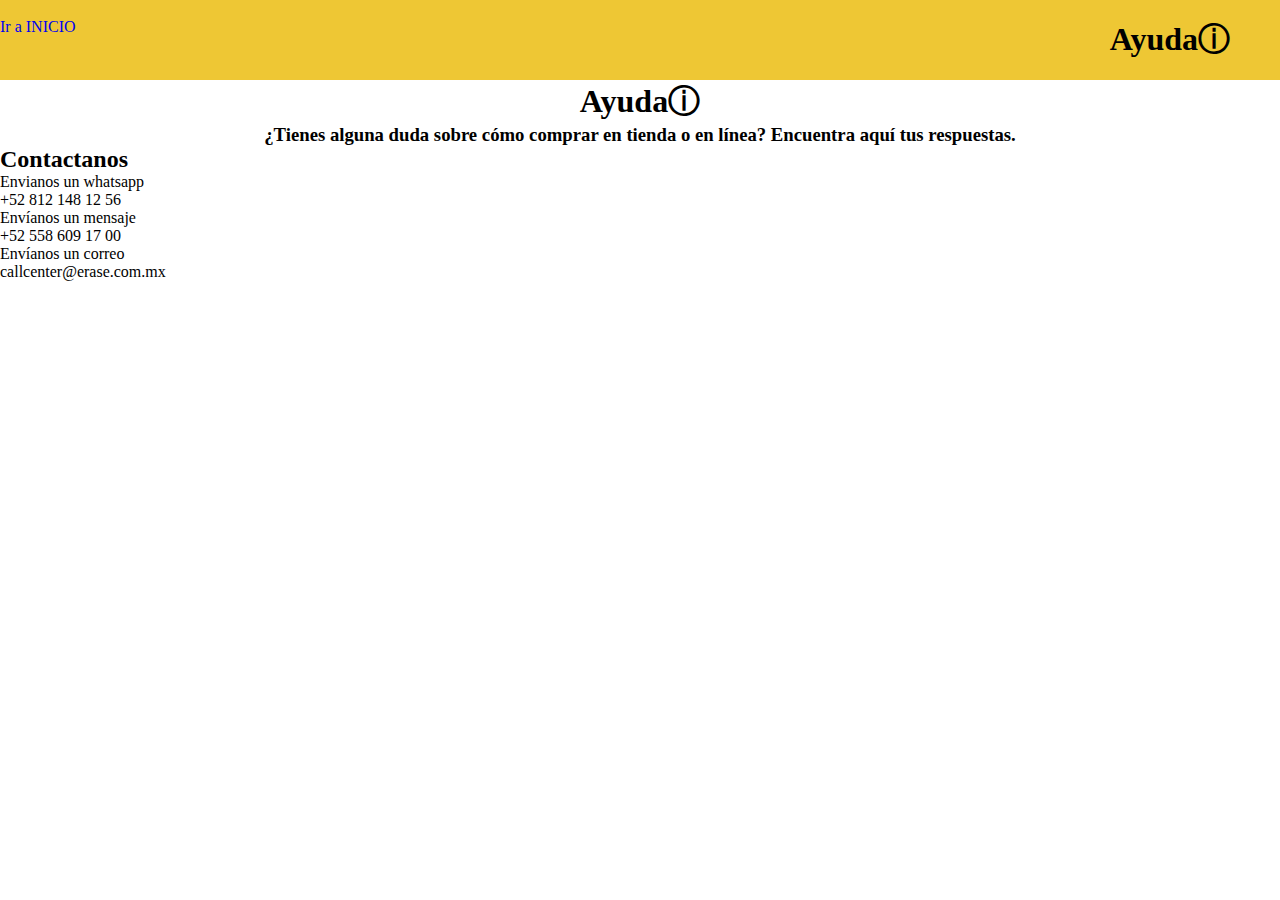
<file: Ayudaⓘ.html>
<!DOCTYPE html>
<html>
   <head>
	<title>Ayudaⓘ</title>
	   <link rel="stylesheet" href="Ayudaⓘ.css">
</head>
<body>
<nav>
	<br>
	<a href="index.html">Ir a INICIO</a>
	<ul>
		<input type="checkbox" id="check">
        <label for="check" class="checkbtn">
            <i class="fas fa-bars"></i>
         </label>
         <h1>Ayudaⓘ</h1>
  </ul>
  </nav>       
	<h1><center>Ayudaⓘ</center></h1>

 <h3><center>¿Tienes alguna duda sobre cómo comprar en tienda o en línea? Encuentra aquí tus respuestas.</center></h3>


<h2>Contactanos</h2>
Envianos un whatsapp
<p>
+52 812 148 12 56
</p>

Envíanos un mensaje
<p>
+52 558 609 17 00
</p>

Envíanos un correo
<p>
callcenter@erase.com.mx
</p>
</file>
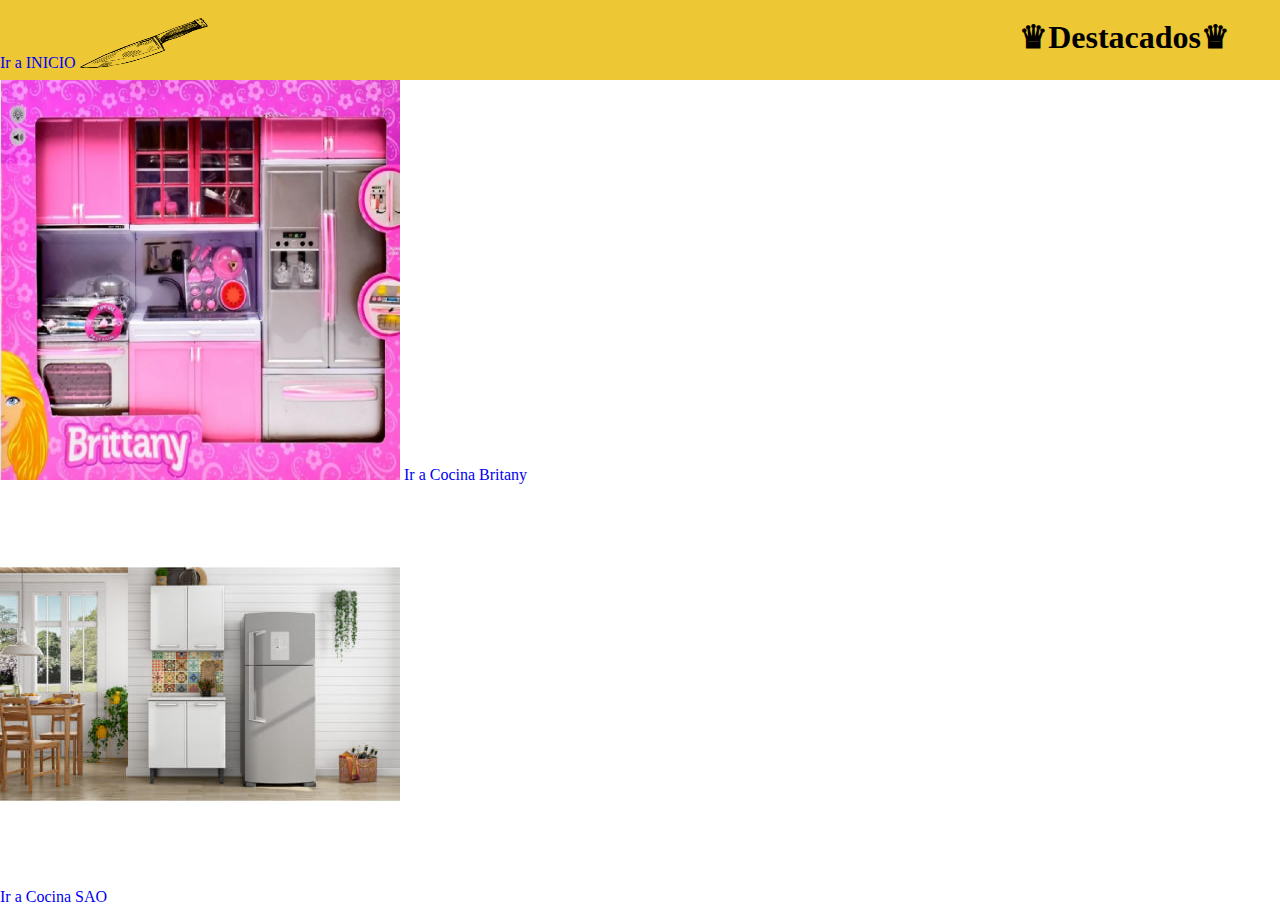
<file: ♛Destacados♛.html>
<!DOCTYPE html>
<html>
  <head>
	<title>♛Destacados♛</title>
    <link rel="stylesheet" href="♛Destacados♛.css">
   </head>
   <body> 
    <nav> 
        <br>
         <a href="index.html">Ir a INICIO</a>
         <ul>
         <h1>♛Destacados♛</h1>  
          </ul>
        <input type="checkbox" id="check">
        <label for="check" class="checkbtn">
            <i class="fas fa-bars"></i>
        </label>
            <img src="imagenes/logo.png" alt="" class="logo">
     </ul> 
   </nav>

	 
     <img src="imagenes/cocina.png" width="400" height="400">
	
    <a href="✿Catalogó✿.html">Ir a Cocina Britany</a>
   <p>
    </p>

   
   <img src="imagenes/SAO.jpg" width="400" height="400">
   
   <p>
   </p>   
<a href="✿Catalogó✿.html">Ir a Cocina SAO</a>
   </br>
 </body>
</html>
</file>
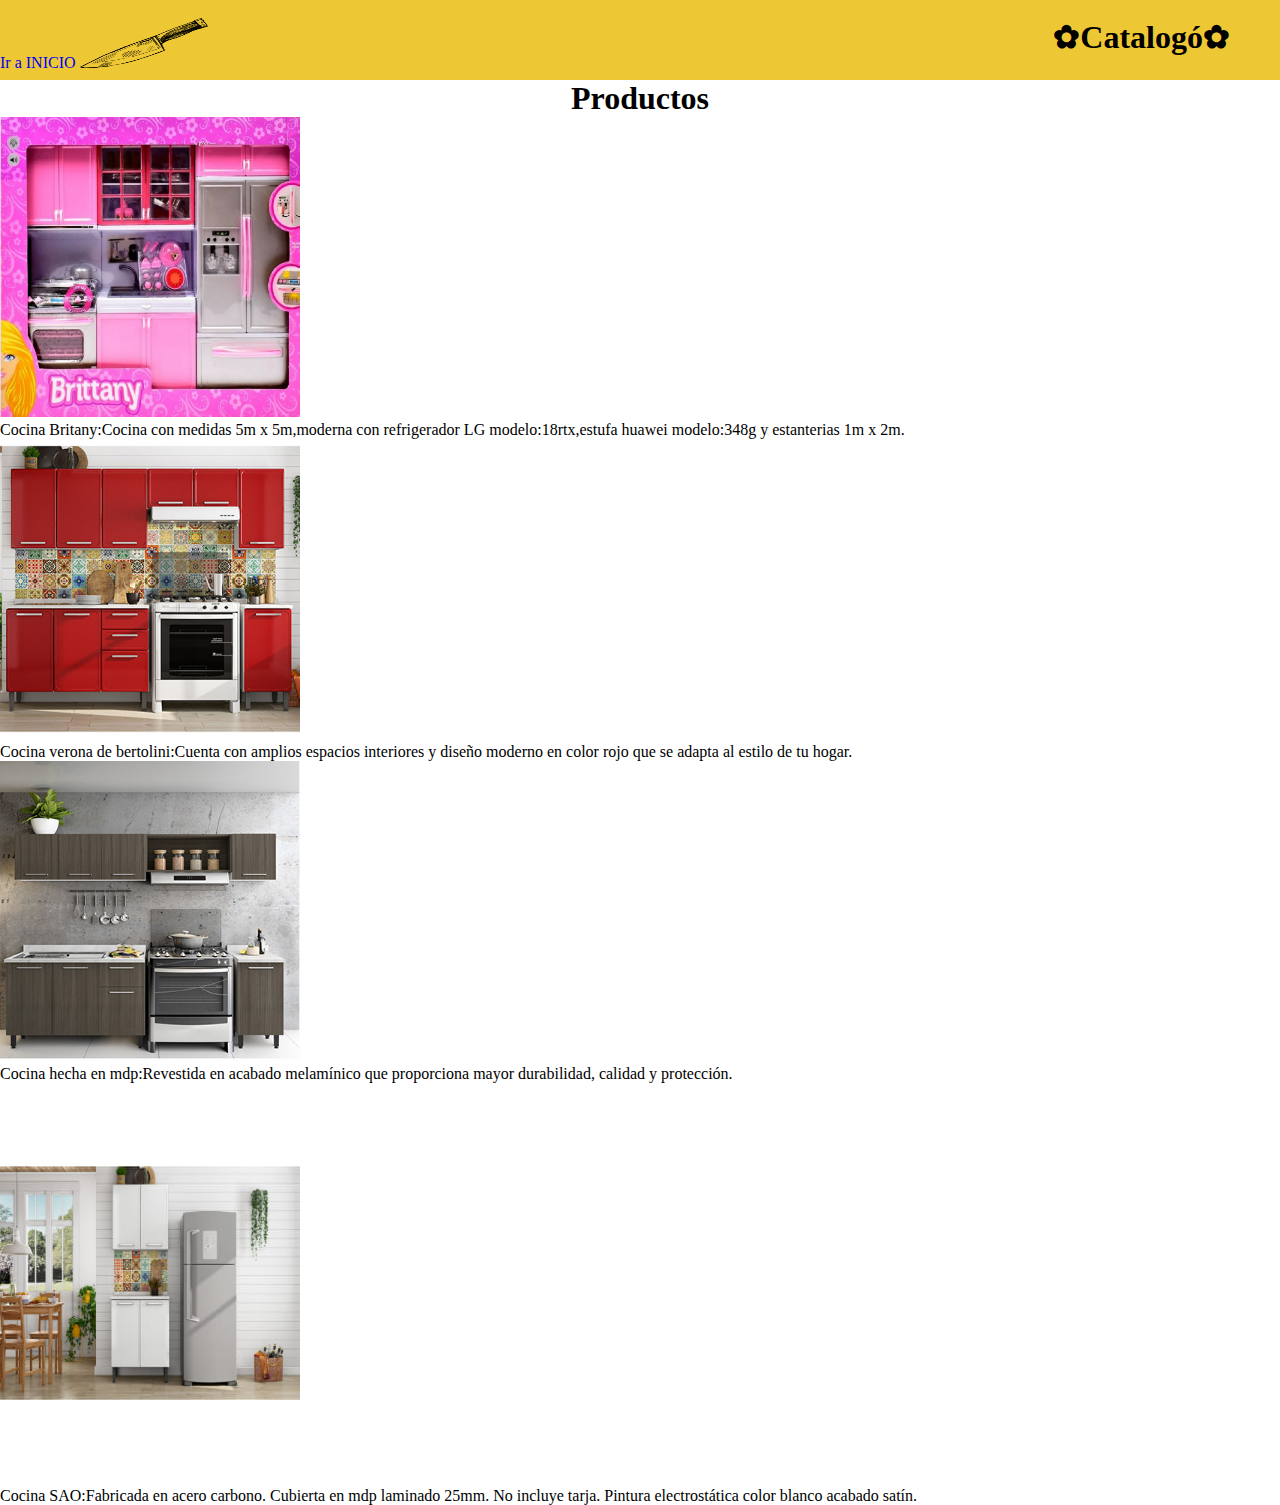
<file: ✿Catalogó✿.html>
<!DOCTYPE html>
<html>
   <head>
	<title>✿Catalogó✿</title>
   <link rel="stylesheet" href="✿Catalogó✿.css">
</head>
<body>
<nav>
	<br>
	<a href="index.html">Ir a INICIO</a>
	<ul>
   <h1>✿Catalogó✿</h1>
    </ul>
        <input type="checkbox" id="check">
        <label for="check" class="checkbtn">
            <i class="fas fa-bars"></i>
        </label>
            <img src="imagenes/logo.png" alt="" class="logo">
     </ul>   
</nav>	
    
     <h1><center>Productos</center></h1>
   <img src="imagenes/cocina.png" width="300" height="300">

   <p>
		Cocina Britany:Cocina con medidas 5m x 5m,moderna con refrigerador LG modelo:18rtx,estufa huawei modelo:348g y estanterias 1m x 2m.
   </p>

   <img src="imagenes/cocinaroja.jpg" width="300" height="300">

   <p>
    	Cocina verona de bertolini:Cuenta con amplios espacios interiores y diseño moderno en color rojo que se adapta al estilo de tu hogar.
   </p> 

   <img src="imagenes/cocinacafe.jpg" width="300" height="300">

   <p>
   	Cocina hecha en mdp:Revestida en acabado melamínico que proporciona mayor durabilidad, calidad y protección.
   </p>

   <img src="imagenes/SAO.jpg" width="300" height="400">

   <p>
   	Cocina SAO:Fabricada en acero carbono. Cubierta en mdp laminado 25mm. No incluye tarja. Pintura electrostática color blanco acabado satín. 
   </p>

 </body>
</html>
</file>
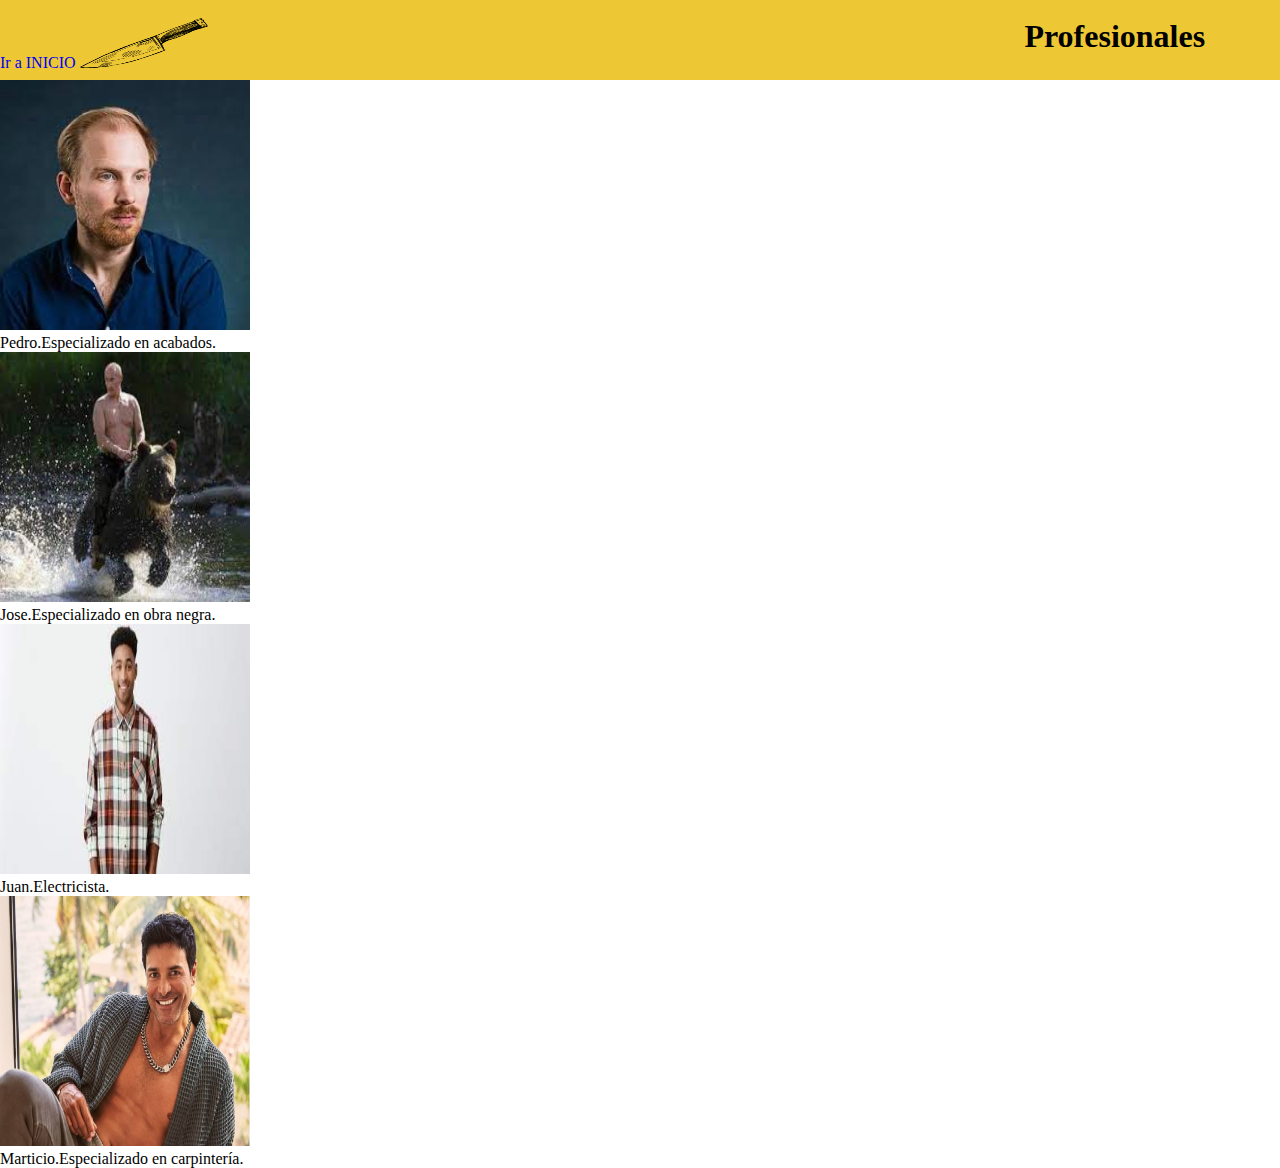
<file: 𓁰Profesionales𓁰.html>
<!DOCTYPE html>
<html>
   <head>
	<title>𓁰Profesionales𓁰</title>
   <link rel="stylesheet" href="𓁰Profesionales𓁰.css">
</head>
<body>
   <nav>
	<br>
	<a href="index.html">Ir a INICIO</a>
   <ul>
	<h1>𓁰Profesionales𓁰</h1>
    </ul>
      <input type="checkbox" id="check">
        <label for="check" class="checkbtn">
            <i class="fas fa-bars"></i>
         </label>
            <img src="imagenes/logo.png" alt="" class="logo">
      </nav>


	<img src="imagenes/pedro.jfif" width="250" height="250">
	
	<p>
		Pedro.Especializado en acabados.
   </p>

   <img src="imagenes/jose.jfif" width="250" height="250">

   <p>
    	Jose.Especializado en obra negra.
   </p> 

   <img src="imagenes/juan.jfif" width="250" height="250">

   <p>
   	Juan.Electricista.
   </p>

   <img src="imagenes/marticio.jpg" width="250" height="250">

   <p>
   	Marticio.Especializado en carpintería. 
   </p>

 </body>
</html>
</file>
<file: Ayudaⓘ.css>
*{
	padding: 0;
	margin: 0;
	text-decoration: none;
	list-style: none;
	box-sizing: border-box;
}
nav{
 	background: #EEC734;
 	height: 80px;
 	width: 100%;
}
.enlace{
	position: absolute;
	padding: 10px 40px;
}
.logo{
	height: 50px;
	width: 10%;
}
nav ul{
	float: right;
	margin-right: 50px;
}
nav ul li{
	display: inline-block;
	line-height: 80px;
	margin: 05px;
}
nav ul li a{
	color: #01054F;
	font-size: 18px;
	padding: 7px 13px;
	border-radius: 3px;
	text-transform: uppercase;
}
li a.active, li a:hover{
	background: #FFFFFF;
	transition: .5spx;
}
.checkbtn{
	font-size: 30px;
	color: #0000CD;
	float: right;
	line-height: 80px;
	margin-right: 40px;
	cursor: pointer;
	display: none;
}
#check{
	display: none;
}
</file>
<file: ♛Destacados♛.css>
*{
	padding: 0;
	margin: 0;
	text-decoration: none;
	list-style: none;
	box-sizing: border-box;
}
nav{
 	background: #EEC734;
 	height: 80px;
 	width: 100%;
}
.enlace{
	position: absolute;
	padding: 10px 40px;
}
.logo{
	height: 50px;
	width: 10%;
}
nav ul{
	float: right;
	margin-right: 50px;
}
nav ul li{
	display: inline-block;
	line-height: 80px;
	margin: 05px;
}
nav ul li a{
	color: #01054F;
	font-size: 18px;
	padding: 7px 13px;
	border-radius: 3px;
	text-transform: uppercase;
}
li a.active, li a:hover{
	background: #FFFFFF;
	transition: .5spx;
}
.checkbtn{
	font-size: 30px;
	color: #0000CD;
	float: right;
	line-height: 80px;
	margin-right: 40px;
	cursor: pointer;
	display: none;
}
#check{
	display: none;
}
</file>
<file: ✿Catalogó✿.css>
*{
	padding: 0;
	margin: 0;
	text-decoration: none;
	list-style: none;
	box-sizing: border-box;
}
nav{
 	background: #EEC734;
 	height: 80px;
 	width: 100%;
}
.enlace{
	position: absolute;
	padding: 10px 40px;
}
.logo{
	height: 50px;
	width: 10%;
}
nav ul{
	float: right;
	margin-right: 50px;
}
nav ul li{
	display: inline-block;
	line-height: 80px;
	margin: 05px;
}
nav ul li a{
	color: #01054F;
	font-size: 18px;
	padding: 7px 13px;
	border-radius: 3px;
	text-transform: uppercase;
}
li a.active, li a:hover{
	background: #FFFFFF;
	transition: .5spx;
}
.checkbtn{
	font-size: 30px;
	color: #0000CD;
	float: right;
	line-height: 80px;
	margin-right: 40px;
	cursor: pointer;
	display: none;
}
#check{
	display: none;
}
</file>
<file: 𓁰Profesionales𓁰.css>
*{
	padding: 0;
	margin: 0;
	text-decoration: none;
	list-style: none;
	box-sizing: border-box;
}
nav{
 	background: #EEC734;
 	height: 80px;
 	width: 100%;
}
.enlace{
	position: absolute;
	padding: 10px 40px;
}
.logo{
	height: 50px;
	width: 10%;
}
nav ul{
	float: right;
	margin-right: 50px;
}
nav ul li{
	display: inline-block;
	line-height: 80px;
	margin: 05px;
}
nav ul li a{
	color: #01054F;
	font-size: 18px;
	padding: 7px 13px;
	border-radius: 3px;
	text-transform: uppercase;
}
li a.active, li a:hover{
	background: #FFFFFF;
	transition: .5spx;
}
.checkbtn{
	font-size: 30px;
	color: #0000CD;
	float: right;
	line-height: 80px;
	margin-right: 40px;
	cursor: pointer;
	display: none;
}
#check{
	display: none;
}
</file>
